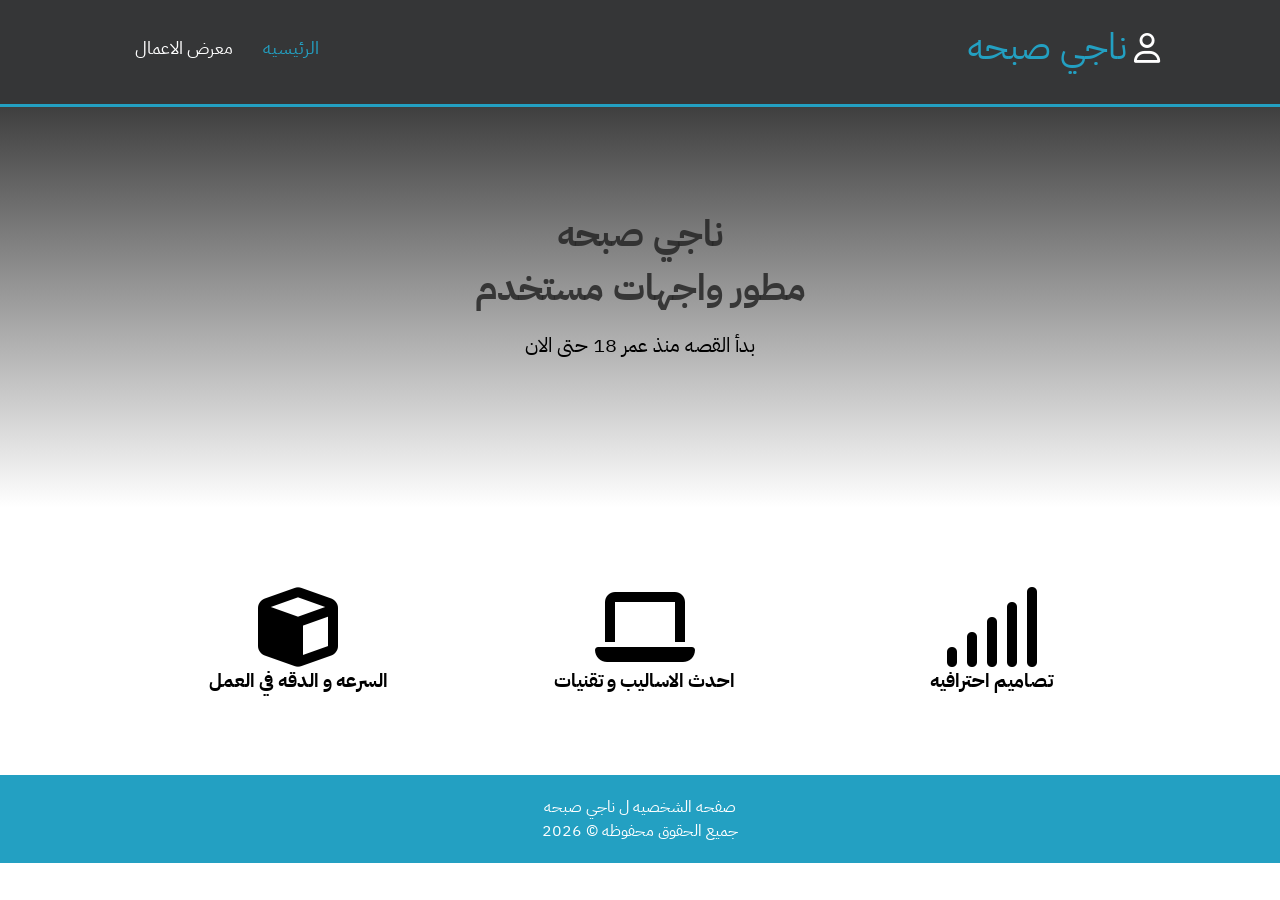
<file: index.html>
<!DOCTYPE html>
<html lang="en">
  <head>
    <meta charset="UTF-8" />
    <meta name="viewport" content="width=device-width, initial-scale=1.0" />
    <meta name="deseriptine" content="الموقعي الشخصي (ناجي صبحه)" />
    <meta name="auther" content="naji sabha" />
    <link rel="stylesheet" href="home.css" />
    <!--icon-->
    <link
      rel="stylesheet"
      href="https://cdnjs.cloudflare.com/ajax/libs/font-awesome/6.5.2/css/all.min.css"
      integrity="sha512-SnH5WK+bZxgPHs44uWIX+LLJAJ9/2PkPKZ5QiAj6Ta86w+fsb2TkcmfRyVX3pBnMFcV7oQPJkl9QevSCWr3W6A=="
      crossorigin="anonymous"
      referrerpolicy="no-referrer"
    />
    <!--font-->
    <link rel="preconnect" href="https://fonts.googleapis.com" />
    <link rel="preconnect" href="https://fonts.gstatic.com" crossorigin />
    <link
      href="https://fonts.googleapis.com/css2?family=IBM+Plex+Sans+Arabic:wght@100;200;300;400;500;600;700&display=swap"
      rel="stylesheet"
    />
    <!--

  font-family: "IBM Plex Sans Arabic", sans-serif;
  font-weight: 100;
  font-style: normal;

    -->
    <!--logo-->
    <link rel="icon" href="img/naji.png" />
    <title>naji sabha</title>
  </head>
  <body>
    <main>
      <section id="header">
        <div class="branding" style="flex-grow: 8">
          <h1 id="h1">
            <i class="fa-regular fa-user"></i>
            <a href="https://najisabha.netlify.app/">
              <span class="highlite">ناجي صبحه </span></a
            >
          </h1>
        </div>
        <nav>
          <ul>
            <li class="current"><a href="index.html">الرئيسيه</a></li>
            <li class="amal"><a href="work.html">معرض الاعمال</a></li>
          </ul>
        </nav>
      </section>
      <section id="showcase">
        <h1>
          ناجي صبحه <br />
          مطور واجهات مستخدم
        </h1>
        <p>بدأ القصه منذ عمر 18 حتى الان</p>
      </section>
      <section id="newsletter"></section>
      <section id="boxes">
        <div class="box" style="flex: 30%">
          <i class="fa fa-signal fa-5x"></i>
          <h3>تصاميم احترافيه</h3>
          <p></p>
        </div>
        <div class="box" style="flex: 30%">
          <i class="fa fa-laptop fa-5x"></i>
          <h3>احدث الاساليب و تقنيات</h3>
          <p></p>
        </div>
        <div class="box" style="flex: 30%">
          <i class="fa fa-cube fa-5x"></i>
          <h3>السرعه و الدقه في العمل</h3>
          <p></p>
        </div>
      </section>
      <section id="footer">
        <p>صفحه الشخصيه ل ناجي صبحه</p>
        <p>جميع الحقوق محفوظه &copy; <span id="naji"></span></p>
      </section>
    </main>
  </body>
  <script src="home.js"></script>
</html>
</file>
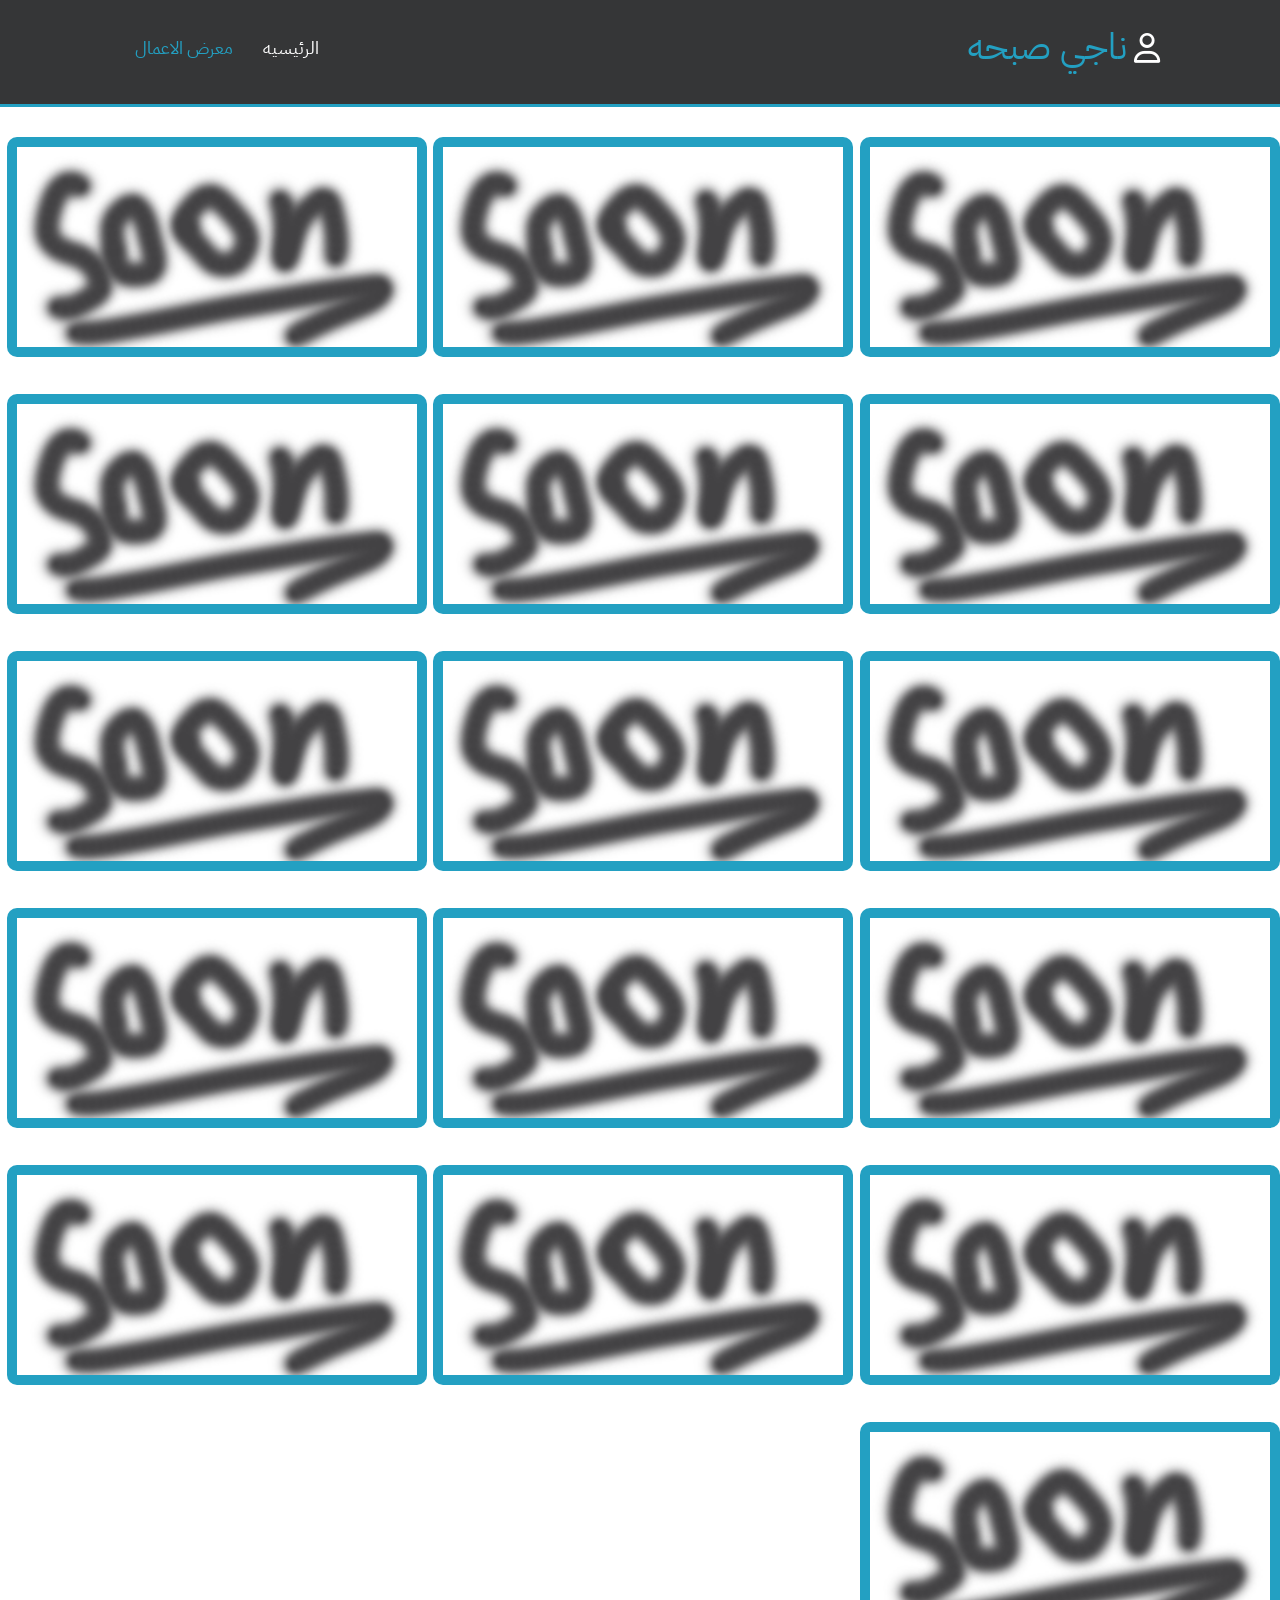
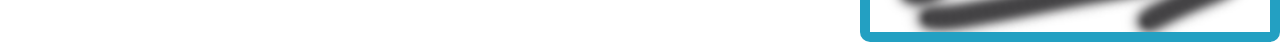
<file: work.html>
<!DOCTYPE html>
<html lang="en">
  <head>
    <meta charset="UTF-8" />
    <meta name="viewport" content="width=device-width, initial-scale=1.0" />
    <meta name="deseriptine" content="الموقعي الشخصي (ناجي صبحه)" />
    <meta name="auther" content="naji sabha" />
    <link rel="stylesheet" href="work.css" />
    <!--icon-->
    <link
      rel="stylesheet"
      href="https://cdnjs.cloudflare.com/ajax/libs/font-awesome/6.5.2/css/all.min.css"
      integrity="sha512-SnH5WK+bZxgPHs44uWIX+LLJAJ9/2PkPKZ5QiAj6Ta86w+fsb2TkcmfRyVX3pBnMFcV7oQPJkl9QevSCWr3W6A=="
      crossorigin="anonymous"
      referrerpolicy="no-referrer"
    />
    <!--font-->
    <link rel="preconnect" href="https://fonts.googleapis.com" />
    <link rel="preconnect" href="https://fonts.gstatic.com" crossorigin />
    <link
      href="https://fonts.googleapis.com/css2?family=IBM+Plex+Sans+Arabic:wght@100;200;300;400;500;600;700&display=swap"
      rel="stylesheet"
    />
    <!--

  font-family: "IBM Plex Sans Arabic", sans-serif;
  font-weight: 100;
  font-style: normal;

    -->
    <!--logo-->
    <link rel="icon" href="img/naji.png" />
    <title>naji sabha</title>
  </head>
  <body>
    <main>
      <section id="header">
        <div class="branding" style="flex-grow: 8">
          <h1 id="h1">
            <i class="fa-regular fa-user"></i>
            <a href="https://najisabha.netlify.app/"> <span class="highlite">ناجي صبحه </span></a>
          </h1>
        </div>
        <nav>
          <ul>
            <li class="current"><a href="index.html">الرئيسيه</a></li>
            <li class="amal"><a href="work.css">معرض الاعمال</a></li>
          </ul>
        </nav>
      </section>
      <section class="project">
        <!---->
        <div class="pro">
           <a href="https://najisabha.github.io"><img src="img/soon.png" alt=""></a>
        </div>
        <!---->
        <div class="pro">
         <a href="https://najisabha.github.io"><img src="img/soon.png" alt=""></a>
        </div>
        <!---->
        <div class="pro">
         <a href="https://najisabha.github.io"><img src="img/soon.png" alt=""></a>
        </div>
        <!---->
        <div class="pro">
         <a href="https://najisabha.github.io"><img src="img/soon.png" alt=""></a>
        </div>
        <!---->
        <div class="pro">
         <a href="https://najisabha.github.io"><img src="img/soon.png" alt=""></a>
        </div>
        <!---->
        <div class="pro">
         <a href="https://najisabha.github.io"><img src="img/soon.png" alt=""></a>
        </div>
        <!---->
        <div class="pro">
         <a href="https://najisabha.github.io"><img src="img/soon.png" alt=""></a>
        </div>
        <!---->
        <div class="pro">
         <a href="https://najisabha.github.io"><img src="img/soon.png" alt=""></a>
        </div>
        <!---->
        <div class="pro">
         <a href="https://najisabha.github.io"><img src="img/soon.png" alt=""></a>
        </div>
        <!---->
        <div class="pro">
         <a href="https://najisabha.github.io"><img src="img/soon.png" alt=""></a>
        </div>
        <!---->
        <div class="pro">
         <a href="https://najisabha.github.io"><img src="img/soon.png" alt=""></a>
        </div>
        <!---->
        <div class="pro">
         <a href="https://najisabha.github.io"><img src="img/soon.png" alt=""></a>
        </div>
        <!---->
        <div class="pro">
         <a href="https://najisabha.github.io"><img src="img/soon.png" alt=""></a>
        </div>
        <!---->
        <div class="pro">
         <a href="https://najisabha.github.io"><img src="img/soon.png" alt=""></a>
        </div>
        <!---->
        <div class="pro">
         <a href="https://najisabha.github.io"><img src="img/soon.png" alt=""></a>
        </div>
        <!---->
        <div class="pro">
         <a href="https://najisabha.github.io"><img src="img/soon.png" alt=""></a>
        </div>
      </section>
</body>
</html>
</file>
<file: home.css>
* {
  padding: 0;
  margin: 0;
  direction: rtl;
  text-decoration: none;
  list-style: none;
  font-family: "IBM Plex Sans Arabic", sans-serif;
  font-style: normal;
}
main {
  display: flex;
  flex-wrap: wrap;
}
main section {
  width: 100%;
  margin: auto;
  overflow: hidden;
}
#header {
  background: #353637;
  display: flex;
  flex-wrap: wrap;
  justify-content: center;
  align-items: center;
  align-content: center;
  border-bottom: 3px solid #23a0c2;
  padding: 20px 120px 30px;
}
#header {
  color: white;
  font-size: 20px;
  font-weight: 200;
}
#header span {
  color: rgb(255, 255, 255);
  font-weight: 400;
  font-size: 36px;
}
nav ul {
  display: flex;
  gap: 15px;
}
nav ul li {
  float: right;
  margin-left: 15px;
}
nav ul li a {
  color: #fff;
  font-size: 18px;
  font-weight: 400;
}
#header .highlite,
#header .current a {
  color: #23a0c2;
}
/*showcase*/
#showcase {
  min-height: 400px;
  background: url("../2.jpg") no-repeat center;
  background-image: linear-gradient(
    to top,
    rgba(255, 255, 255, 0.666),
    hsla(0, 0%, 0%, 0.753)
  );
  background-size: cover;
  color: #fff;
  text-align: center;
}
#showcase h1 {
  margin-top: 100px;
  font-size: 36px;
  margin-bottom: 15px;
  color: rgba(37, 37, 37, 0.856);
}
#showcase p {
  font-size: 20px;
  color: black;
}
/**/
#boxes {
  margin-top: 20px;
  padding: 60px 120px;
  display: flex;
  justify-content: center;
  align-content: center;
  flex-wrap: row wrap;
  align-items: center;
}
.box {
  text-align: center;
  margin-left: 10px;
}
#footer {
  padding: 20px;
  margin-top: 20px;
  background-color: #23a0c2;
  color: #fff;
  text-align: center;
}
@media (max-width: 1020px) {
  #boxes {
    flex-direction: column;
  }
  .box {
    margin-top: 50px;
  }
  #footer {
    padding: 20px;
    margin-top: 20px;
    background-color: #23a0c2;
    color: #fff;
    text-align: center;
  }
}

@media (max-width: 666px) {
  #header {
    background: #353637;
    display: flex;
    flex-wrap: wrap;
    justify-content: center;
    align-items: center;
    align-content: center;
    border-bottom: 3px solid #23a0c2;
    padding-left: 20px;
    padding-right: 20px;
  }
}

@media (max-width: 501px) {
  #header {
    background: #353637;
    display: flex;
    flex-wrap: wrap;
    justify-content: center;
    align-items: center;
    align-content: center;
    border-bottom: 3px solid #23a0c2;
    padding-left: 10px;
    padding-right: 10px;
  }
}
</file>
<file: work.css>
* {
  padding: 0;
  margin: 0;
  direction: rtl;
  text-decoration: none;
  list-style: none;
  font-family: "IBM Plex Sans Arabic", sans-serif;
  font-style: normal;
}

main {
  display: flex;
  flex-wrap: wrap;
}
main section {
  width: 100%;
  margin: auto;
  overflow: hidden;
}
#header {
  background: #353637;
  display: flex;
  flex-wrap: wrap;
  justify-content: center;
  align-items: center;
  align-content: center;
  border-bottom: 3px solid #23a0c2;
  padding: 20px 120px 30px;
}
#header {
  color: white;
  font-size: 20px;
  font-weight: 200;
}
#header span {
  color: rgb(255, 255, 255);
  font-weight: 400;
  font-size: 36px;
}
nav ul {
  display: flex;
  gap: 15px;
}
nav ul li {
  float: right;
  margin-left: 15px;
}
nav ul li a {
  color: #fff;
  font-size: 18px;
  font-weight: 400;
}
#header .highlite,
#header .amal a {
  color: #23a0c2;
}
/**/
.project {
  display: grid;
  grid-template-columns: repeat(auto-fit, minmax(410px, 1fr));
}
.pro img {
  background-color: #23a0c2;
  background-size: cover;
  color: white;
  padding: 10px;
  border-radius: 10px;
  height: auto;
  width: 400px;
  justify-content: center;
  align-items: center;
}
.pro {
  margin-top: 30px;
}
@media (max-width: 840px) {
  .pro img {
    background-color: #23a0c2;
    background-size: cover;
    color: white;
    padding: 10px;
    border-radius: 10px;
    height: auto;
    width: 200px;
  }

  .project {
    display: grid;
    grid-template-columns: repeat(auto-fit, minmax(210px, 1fr));
  }
}
@media (max-width: 666px) {
  .pro img {
    background-color: #23a0c2;
    background-size: cover;
    color: white;
    padding: 10px;
    border-radius: 10px;
    height: auto;
    width: 200px;
  }

  .project {
    display: grid;
    grid-template-columns: repeat(auto-fit, minmax(250px, 1fr));
  }

  #header {
    background: #353637;
    display: flex;
    flex-wrap: wrap;
    justify-content: center;
    align-items: center;
    align-content: center;
    border-bottom: 3px solid #23a0c2;
    padding-left: 20px;
    padding-right: 20px;
  }
}

@media (max-width: 501px) {
  .pro img {
    background-color: #23a0c2;
    background-size: cover;
    color: white;
    padding: 10px;
    border-radius: 10px;
    height: auto;
    width: 350px;
  }

  .project {
    display: grid;
    grid-template-columns: repeat(auto-fit, minmax(300px, 1fr));
  }

  #header {
    background: #353637;
    display: flex;
    flex-wrap: wrap;
    justify-content: center;
    align-items: center;
    align-content: center;
    border-bottom: 3px solid #23a0c2;
    padding-left: 10px;
    padding-right: 10px;
  }
}
</file>
